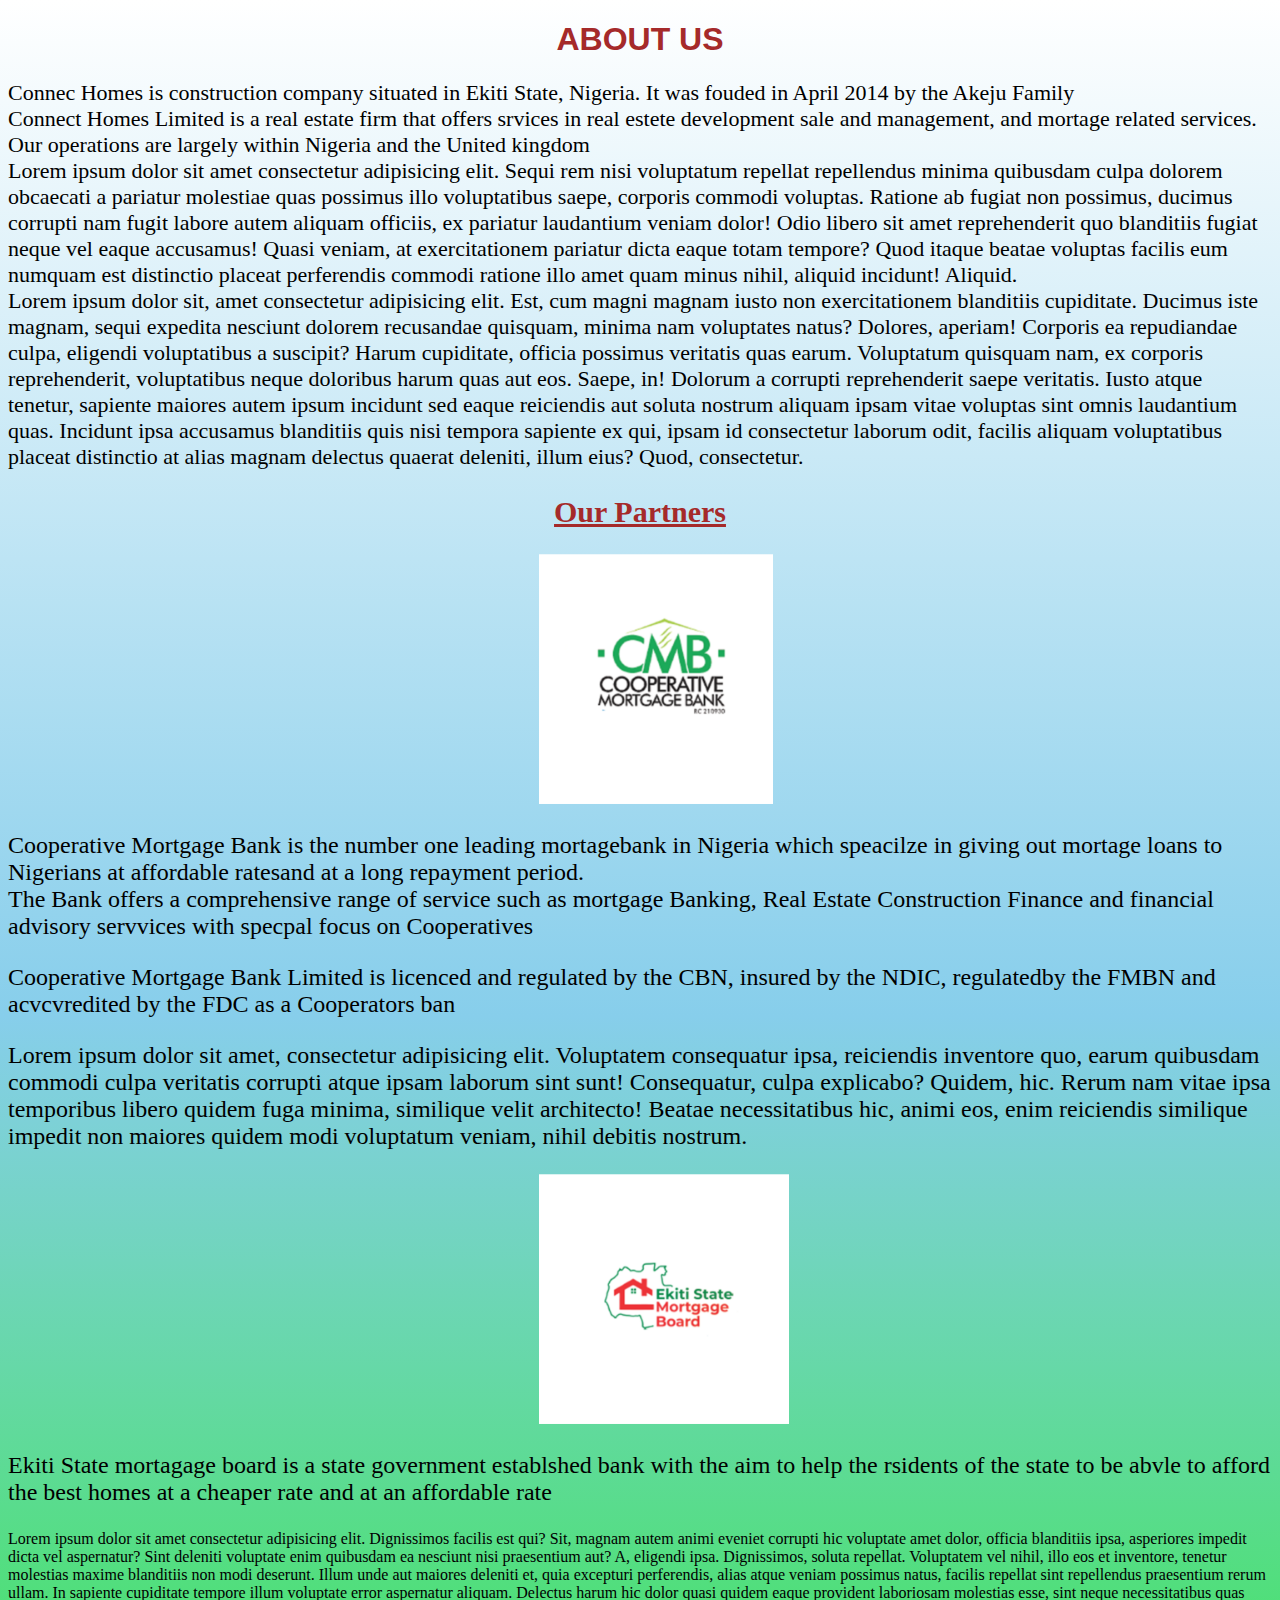
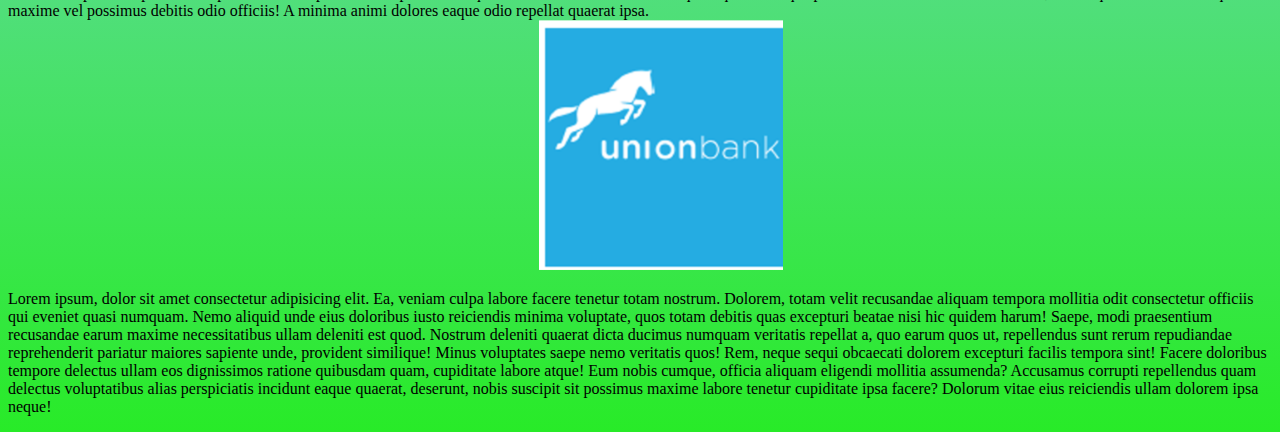
<file: index.html>
<!DOCTYPE html>
<html lang="en">
<head>
    <meta charset="UTF-8">
    <meta name="viewport" content="width=device-width, initial-scale=1.0">
    <title>Document</title>
    <link rel="stylesheet" href="connect.css">
</head>
<body class="about">
    <h1>ABOUT US</h1>
    <div class="history">
        <p style="font-size: 22px;"> Connec Homes is construction company situated in Ekiti State, Nigeria. It
        was fouded in April 2014 by the Akeju Family <br>
        Connect Homes Limited is a real estate firm that offers srvices in real estete 
            development sale and management, and mortage related services. Our operations are largely
            within Nigeria and the United kingdom <br>
            Lorem ipsum dolor sit amet consectetur adipisicing elit. Sequi rem nisi voluptatum repellat repellendus minima quibusdam culpa dolorem obcaecati a pariatur
             molestiae quas possimus illo voluptatibus saepe, corporis commodi voluptas.
            Ratione ab fugiat non possimus, ducimus corrupti nam fugit labore autem aliquam officiis, ex pariatur laudantium
             veniam dolor! Odio libero sit amet reprehenderit quo blanditiis fugiat neque vel eaque accusamus!
            Quasi veniam, at exercitationem pariatur dicta eaque totam tempore? Quod itaque beatae voluptas facilis eum 
            numquam est distinctio placeat perferendis commodi ratione illo amet quam minus nihil, aliquid incidunt! Aliquid. <br>
            Lorem ipsum dolor sit, amet consectetur adipisicing elit. Est, cum magni magnam iusto non exercitationem blanditiis cupiditate. Ducimus iste magnam, sequi expedita nesciunt dolorem recusandae quisquam, minima nam voluptates natus?
            Dolores, aperiam! Corporis ea repudiandae culpa, eligendi voluptatibus a suscipit? Harum cupiditate, officia possimus veritatis quas earum. Voluptatum quisquam nam, ex corporis reprehenderit, voluptatibus neque doloribus harum quas aut eos.
            Saepe, in! Dolorum a corrupti reprehenderit saepe veritatis. Iusto atque tenetur, sapiente maiores autem ipsum incidunt sed eaque reiciendis aut soluta nostrum aliquam ipsam vitae voluptas sint omnis laudantium quas.
            Incidunt ipsa accusamus blanditiis quis nisi tempora sapiente ex qui, ipsam id consectetur laborum odit, facilis aliquam voluptatibus placeat distinctio at alias magnam delectus quaerat deleniti, illum eius? Quod, consectetur.
        
        </p>
    </div>
    <div class="partners">
        <div class="cmb">
        <h2>Our Partners</h2>
        <img src="Picture1-281x300.png" alt="">
        <p><h3>Cooperative Mortgage Bank is the number one leading mortagebank in Nigeria which speacilze
            in giving out mortage loans to Nigerians at affordable ratesand at a long repayment period.
            <br> The Bank offers a comprehensive range of service such as mortgage Banking, Real Estate 
            Construction Finance and financial advisory servvices with specpal focus on Cooperatives
            <p>Cooperative Mortgage Bank Limited is licenced and regulated by the CBN,
                insured by the NDIC, regulatedby the FMBN and acvcvredited by the FDC as a Cooperators ban
                
            </p>  
            Lorem ipsum dolor sit amet, consectetur adipisicing elit. Voluptatem consequatur ipsa, reiciendis inventore quo, earum quibusdam commodi culpa veritatis
             corrupti atque ipsam laborum sint sunt! Consequatur, culpa explicabo? Quidem, hic.
            Rerum nam vitae ipsa temporibus libero quidem fuga minima, similique velit architecto!
             Beatae necessitatibus hic, animi eos, enim reiciendis similique impedit non maiores quidem modi voluptatum veniam, nihil debitis nostrum.
        </h3></p>
        </div>
        <div class="emb">
            <img src="Picture3-300x300.png" alt="">
            <h3>Ekiti State mortagage board is a state government establshed bank with the aim to help the rsidents
                of the state to be abvle to afford the best homes at a cheaper rate and at an affordable rate
            </h3>
            Lorem ipsum dolor sit amet consectetur adipisicing elit. Dignissimos facilis est qui? Sit, magnam autem animi eveniet corrupti hic voluptate amet dolor, officia blanditiis ipsa, asperiores impedit dicta vel aspernatur?
            Sint deleniti voluptate enim quibusdam ea nesciunt nisi praesentium aut? A, eligendi ipsa. Dignissimos, soluta repellat. Voluptatem vel nihil, illo eos et inventore, tenetur molestias maxime blanditiis non modi deserunt.
            Illum unde aut maiores deleniti et, quia excepturi perferendis, alias atque veniam possimus natus, facilis repellat sint repellendus praesentium rerum ullam. In sapiente cupiditate tempore illum voluptate error aspernatur aliquam.
            Delectus harum hic dolor quasi quidem eaque provident laboriosam molestias esse, sint neque necessitatibus quas maxime vel possimus debitis odio officiis! A minima animi dolores eaque odio repellat quaerat ipsa.
        </div>
        <div class="union">
            <img src="Picture5-293x300.png" alt="">
            <p>Lorem ipsum, dolor sit amet consectetur adipisicing elit. Ea, veniam culpa labore facere tenetur totam nostrum. Dolorem, totam velit recusandae aliquam tempora mollitia odit consectetur officiis qui eveniet quasi numquam.
            Nemo aliquid unde eius doloribus iusto reiciendis minima voluptate, quos totam debitis quas excepturi beatae nisi hic quidem harum! Saepe, modi praesentium recusandae earum maxime necessitatibus ullam deleniti est quod.
            Nostrum deleniti quaerat dicta ducimus numquam veritatis repellat a, quo earum quos ut, repellendus sunt rerum repudiandae reprehenderit pariatur maiores sapiente unde, provident similique! Minus voluptates saepe nemo veritatis quos!
            Rem, neque sequi obcaecati dolorem excepturi facilis tempora sint! Facere doloribus tempore delectus ullam eos dignissimos ratione quibusdam quam, cupiditate labore atque! Eum nobis cumque, officia aliquam eligendi mollitia assumenda?
            Accusamus corrupti repellendus quam delectus voluptatibus alias perspiciatis incidunt eaque quaerat, deserunt, nobis suscipit sit possimus maxime labore tenetur cupiditate ipsa facere? Dolorum vitae eius reiciendis ullam dolorem ipsa neque!</p>
        </div>
    </div>
    
</body>
</html>
</file>
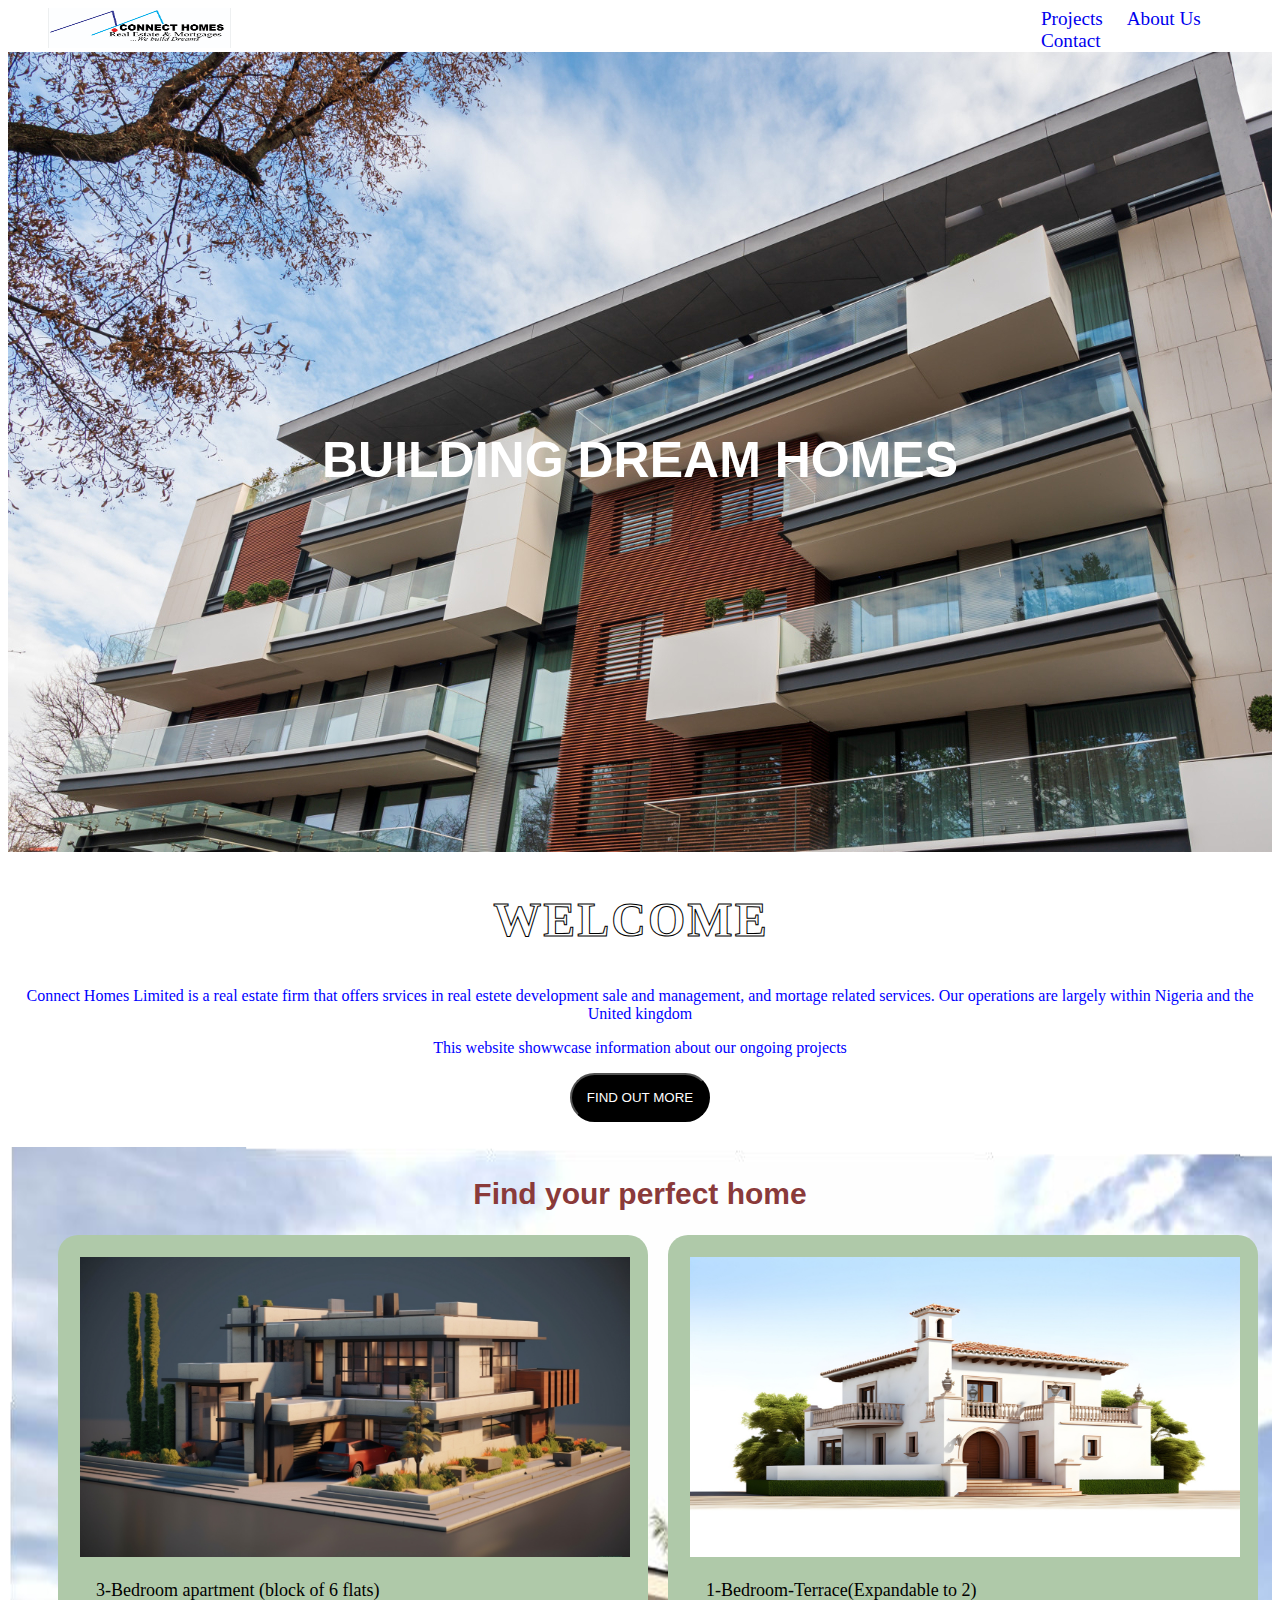
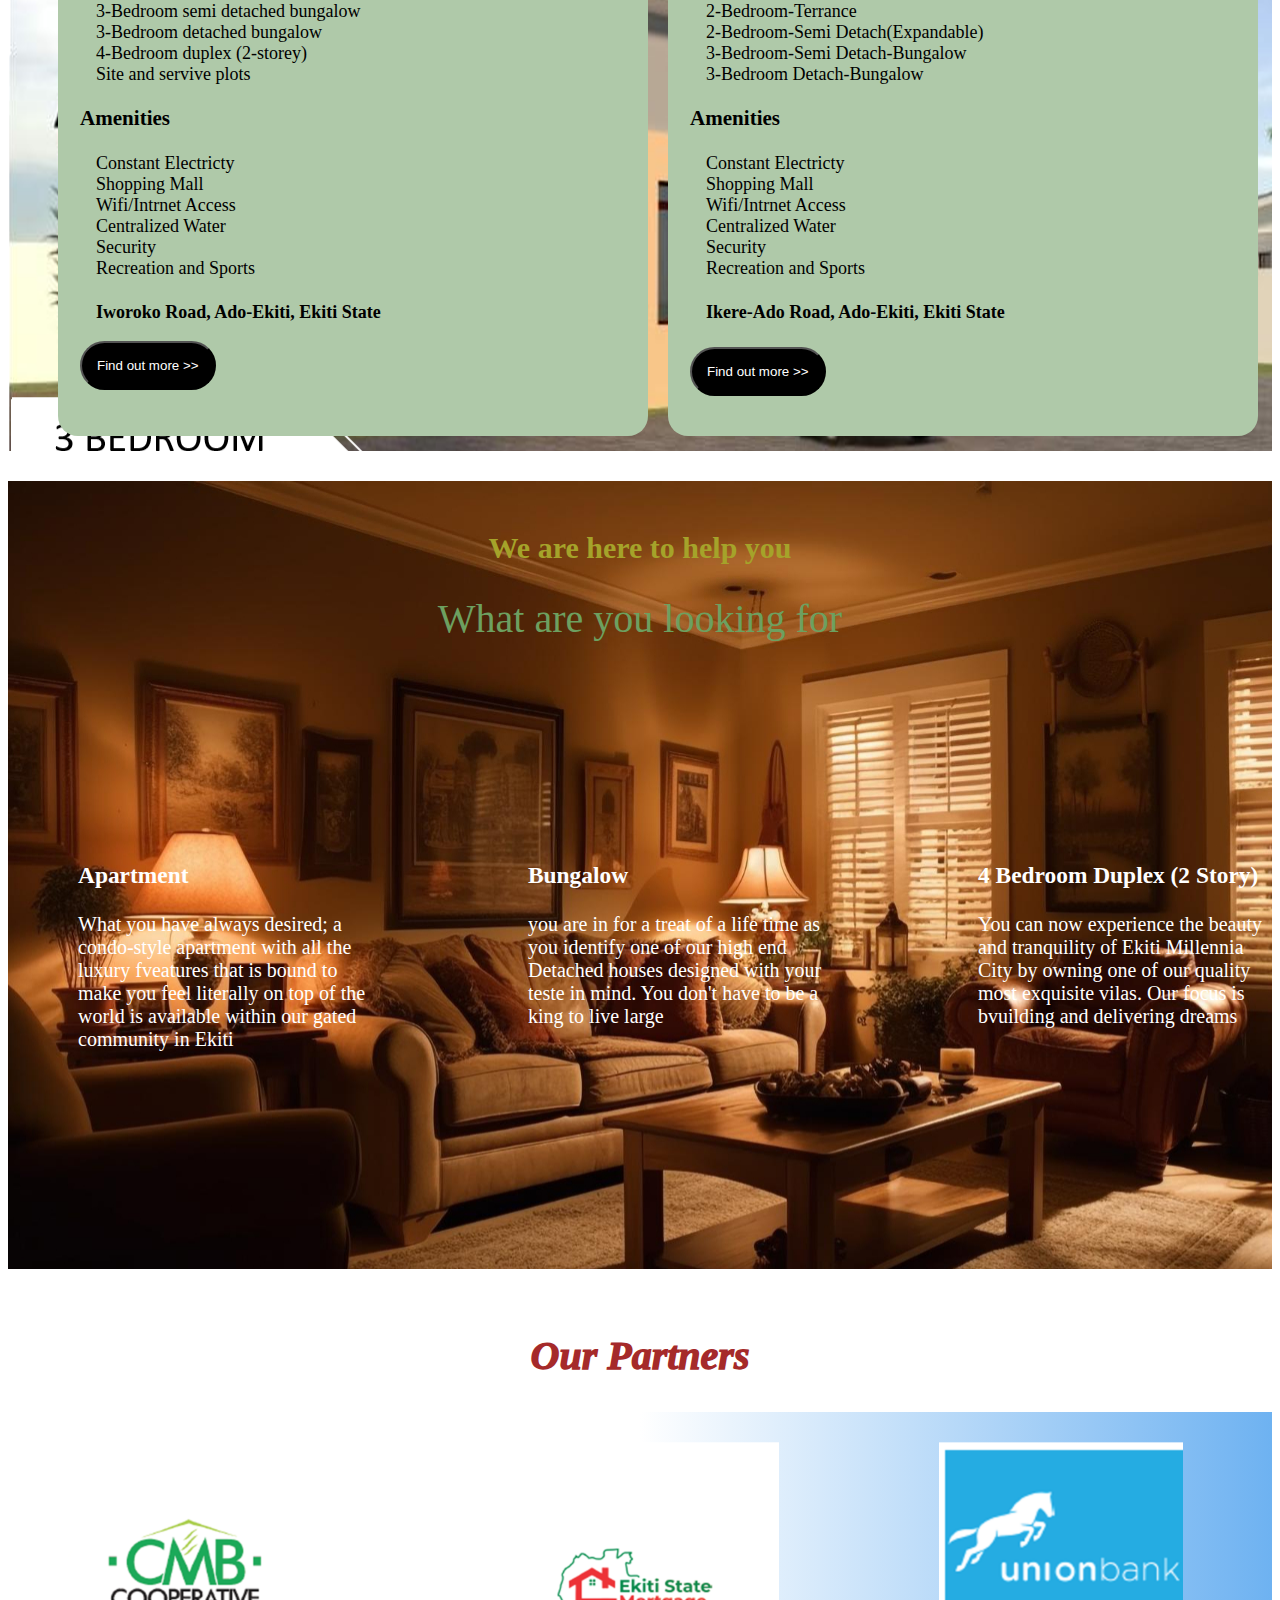
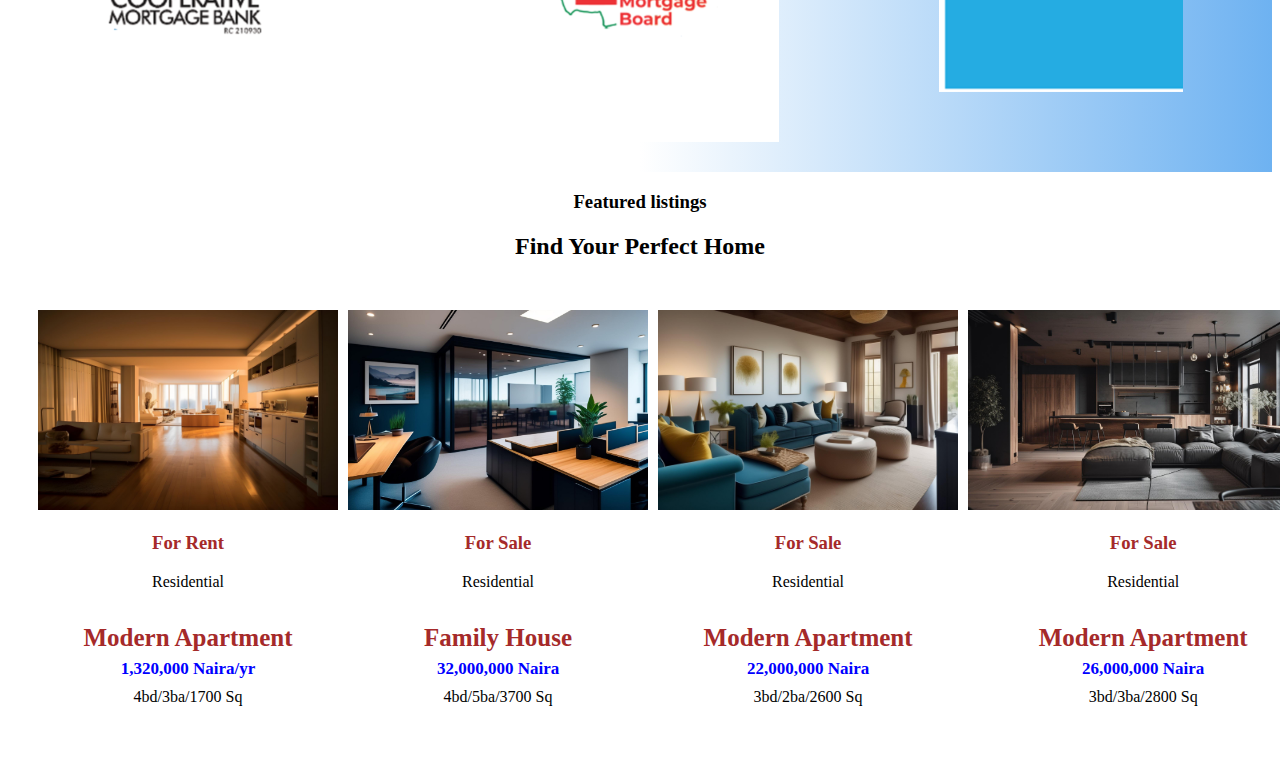
<file: connect.html>
<!DOCTYPE html>
<html lang="en">
<head>
    <meta charset="UTF-8">
    <meta name="viewport" content="width=device-width, initial-scale=1.0">
    <title>Document</title>
    <link rel="stylesheet" href="connect.css">
    
  </head>
<body>
    <nav>
        <img src="Screenshot_2023-12-25-22-29-13-831_com.miui.gallery.png">
   <div class="a">
        <a href="project.html">Projects</a>
        <a href="index.html">About Us</a>
        <a href="contact.html">Contact</a>
    </div>

    </nav>
    <div class="build">
        <h1 class="dream">BUILDING DREAM HOMES</h1>
    </div>
    <section>
        <div class="first">
            <h2>
                <span>W</span>
                <span>e</span>
                <span>l</span>
                <span>c</span>
                <span>o</span>
                <span>m</span>
                <span>e</span>
            </h2>
            <p>Connect Homes Limited is a real estate firm that offers srvices in real estete 
                development sale and management, and mortage related services. Our operations are largely
                within Nigeria and the United kingdom
            </p>
            <p>This website showwcase information about our ongoing projects</p>
            <button>FIND OUT MORE</button>
        </div>
    </section>
    
    <section class="third">
        <h2 class="find"> Find your perfect home</h2>
        <div class="box">
        <div class="fourth">
            <img src="2150799711.jpg" alt="">
            <p><li></li>
                <li><i class="fa-solid fa-check"></i> 3-Bedroom apartment (block of 6 flats)</li>
                <li> <i class="fa-solid fa-check"></i>3-Bedroom semi detached bungalow</li> 
                <li><i class="fa-solid fa-check"></i> 3-Bedroom detached bungalow</li>
                <li> <i class="fa-solid fa-check"></i>  4-Bedroom duplex (2-storey)</li>
                <li><i class="fa-solid fa-check"></i> Site and servive plots</li>
            </p>
            <h3>Amenities</h3>
            <li><i class="fa-regular fa-lightbulb"></i> Constant Electricty</li>
            <li><i class="fa-solid fa-cart-shopping"></i>Shopping Mall</li>
            <li><i class="fa-solid fa-wifi"></i> Wifi/Intrnet Access</li>
            <li><i class="fa-solid fa-water"></i>Centralized Water</li>
            <li><i class="fa-solid fa-building-shield"></i>Security</li>
            <li><i class="fa-solid fa-futbol"></i>Recreation and Sports</li>
            <p><h4><i class="fa-solid fa-location-dot"></i>Iworoko Road, Ado-Ekiti, Ekiti State</p>
            <button>Find out more >></button>
        </div>
        <div class="fifth">
            <img src="2150761226.jpg" alt="">
            <p>
                <li><i class="fa-solid fa-check"></i>1-Bedroom-Terrace(Expandable to 2)</li>
                <li><i class="fa-solid fa-check"></i>2-Bedroom-Terrance</li>
                <li><i class="fa-solid fa-check"></i>2-Bedroom-Semi Detach(Expandable)</li>
                <li><i class="fa-solid fa-check"></i>3-Bedroom-Semi Detach-Bungalow</li>
                <li><i class="fa-solid fa-check"></i>3-Bedroom Detach-Bungalow</li>
            </p>
            <h3><p>Amenities</p></h3>
            <p>
                <li><i class="fa-regular fa-lightbulb"></i>Constant Electricty</li>
                <li><i class="fa-solid fa-cart-shopping"></i>Shopping Mall</li>
                <li><i class="fa-solid fa-wifi"></i>  Wifi/Intrnet Access</li>
                <li><i class="fa-solid fa-water"></i>Centralized Water</li>
                <li><i class="fa-solid fa-building-shield"></i>Security</li>
                <li><i class="fa-solid fa-futbol"></i>Recreation and Sports</li>
            </p>
            <p><h4><i class="fa-solid fa-location-dot"></i>Ikere-Ado Road, Ado-Ekiti, Ekiti State</h4></p>
            <button>Find out more >></button>
        </div>
        </div>
    </section>
    <section class="tenth">
        <div class="text">
             <h3>We are here to help you</h3>
             <p>What are you looking for</p>
        </div>
        <div class="sixth">
            <div class="seventh">
            <h3>Apartment</h3>
            <p>What you have always desired; a condo-style apartment with all the luxury fveatures that is bound
                to make you feel literally on top of the world is available within our gated community in Ekiti
            </p>
        </div>
        <div class="eight">
            <h3>Bungalow</h3>
            <p>you are in for a treat of a life time as you identify one of our 
                high end Detached houses designed with your teste in mind.
                You don't have to be a king to live large    
            </p>
        </div>
        <div class="ninth">
            <h3>4 Bedroom Duplex (2 Story)</h3>
            <p>You can now experience the beauty and tranquility of Ekiti 
                Millennia City by owning one of our quality most exquisite vilas.
                Our focus is bvuilding and delivering dreams

            </p>
        </div>
        </div>
    </section>
    <section class="sec">
        <h2>Our Partners</h2>
        <div class="sponsors">
            <img src="Picture1-281x300.png" alt="">
            <img src="Picture3-300x300.png" alt="">
            <img src="Picture5-293x300.png" alt="" height="250px">
        </div>
    </section>
    <section>
        <div class="eleventh">
            <p>
              <h3>Featured listings</h3>
            </p>
            <p>
                <h2>Find Your Perfect Home</h2>
            </p>
        </div>
        <div class="sixteenth">
        <div class="twelve">
            <img src="5390.jpg" alt="">
            <h3 style="color: brown;">For Rent</h3>
            Residential
            <h4 style="font-size: 25px; color: brown;">Modern Apartment<br><span style="font-size: 17px; color: blue;">1,320,000 Naira/yr</span><br>
           <span style="font-weight: 100; color: black; font-size: medium;"> 4bd/3ba/1700 Sq</span></h4>
        </div>
       
        <div class="thirteen">
            <img src="37385.jpg" alt="">
            <h3 style="color: brown;">For Sale</h3>
            Residential
            <h4 style="font-size: 25px; color: brown;">Family House<br><span style="font-size: 17px; color: blue;">32,000,000 Naira</span><br>
           <span style="font-weight: 100; color: black; font-size: medium;"> 4bd/5ba/3700 Sq</span></h4>
        </div>
        <div class="fourteen">
            <img src="23237.jpg" alt="">
            <h3 style="color: brown;">For Sale</h3>
            Residential
            <h4 style="font-size: 25px; color: brown;">Modern Apartment<br><span style="font-size: 17px; color: blue;">22,000,000 Naira</span><br>
           <span style="font-weight: 100; color: black; font-size: medium;"> 3bd/2ba/2600 Sq</span></h4>
        </div>
        <div class="fifteen">
            <img src="27682.jpg" alt="">
            <h3 style="color: brown;">For Sale</h3>
            Residential
            <h4 style="font-size: 25px; color: brown;">Modern Apartment<br><span style="font-size: 17px; color: blue;">26,000,000 Naira</span><br>
           <span style="font-weight: 100; color: black; font-size: medium;"> 3bd/3ba/2800 Sq </span></h4>
        </div>
        </div>
    </section>
</body>
</html>
</file>
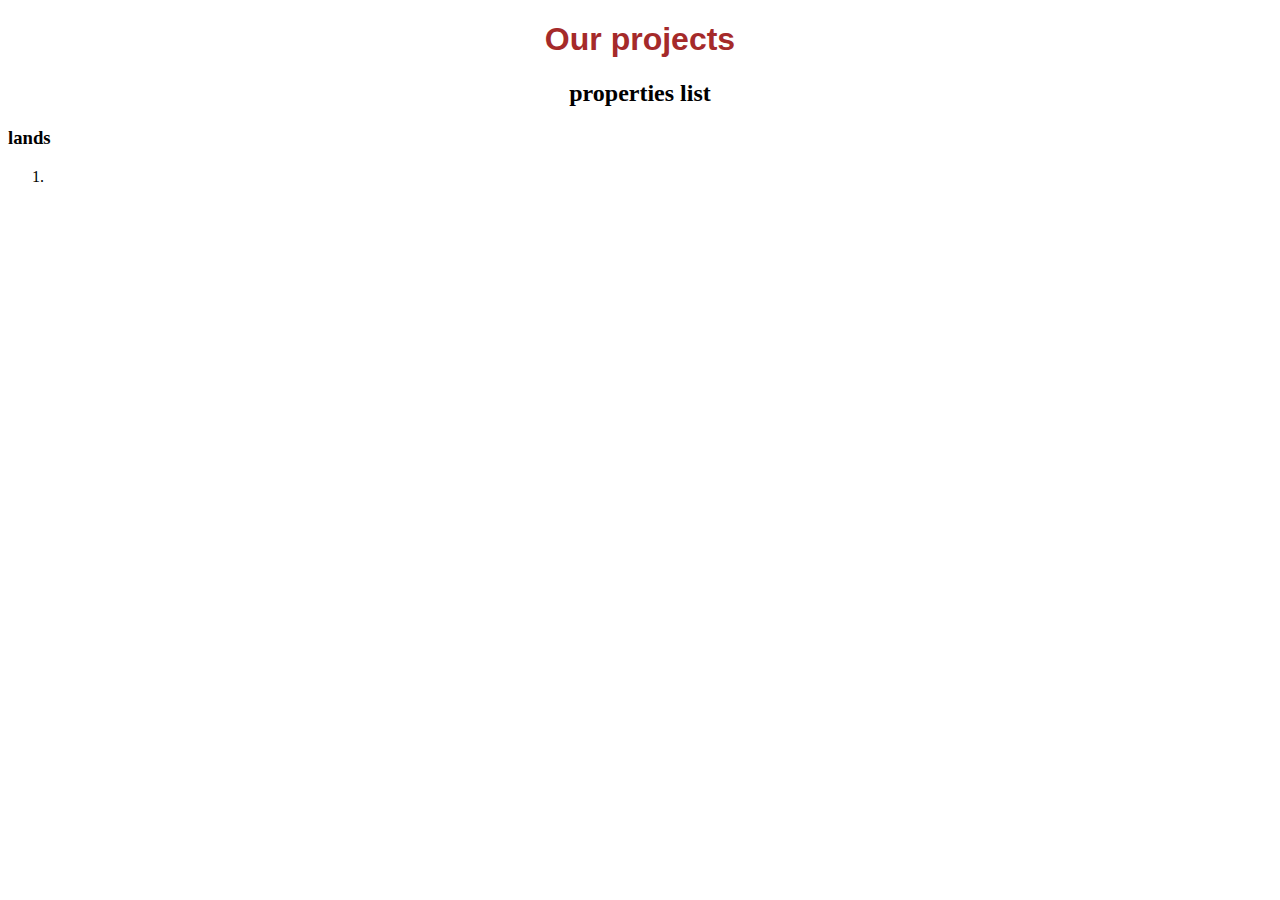
<file: project.html>
<!DOCTYPE html>
<html lang="en">
<head>
    <meta charset="UTF-8">
    <meta name="viewport" content="width=device-width, initial-scale=1.0">
    <title>Document</title>
    <link rel="stylesheet" href="connect.css">
</head>
<body>
    <h1>Our projects</h1>
    <div class="wemaboad">
        
    </div>
    <h2 style="text-align: center;">properties list </h2>
    <div class="property">
        <h3>lands</h3>
        <ol>
            <li></li>
        </ol>
    </div>
</body>
</html>
</file>
<file: connect.css>
nav img{
    height: 40px;
    width: 200px;
    margin-left: 40px;
}
nav{
    display: flex;
    gap: 800px;
}
a{
    padding: 10px;
    font-size: larger;
    text-decoration: none;
}
.build{
    background-image: url(14696.jpg);
    height: 800px;
    display: grid;
}
.dream{
    font-weight: 900;
    font-size: 50px;
    text-align: center;
    margin-top: 30%;
    color: white;
    
}
.dream:hover{
    color: brown;
}
.first{
    text-align: center;
    color: blue;
}
.first h2{
   color: black;
   font-family: poppins;
   text-transform: uppercase;
   font-size: 3rem;
   text-align: center;
}
h2 span{
    -webkit-text-stroke: 1px black;
    color: transparent;
    padding: 5px;
    margin-left: -20px;
    

}
h2 span:hover{
    color: skyblue;
}
h2 span:has(~span:hover) {
    color: skyblue;
}
button{
    padding:    15px;
    color: white;
    background-color: black;
    border-radius: 150px;

}
.box{
    display: grid;
    grid-template-columns: 650px 650px;
    
}
.fourth img{
    width: 550px;
    height: 300px;
}
.fourth{
    background-color: rgb(175, 201, 169);
    font-size: 18px;
    padding: 22px;
    margin-left: 50px;                                                                              
    margin-right: 10px;
    border-radius: 20px;
    margin-bottom: 15px;
}
.fourth li{
    display: flex;
}
.find{
    text-align: center;
    font-size: 30px;
    font-family: 'Lucida Sans', 'Lucida Sans Regular', 'Lucida Grande', 'Lucida Sans Unicode', Geneva, Verdana, sans-serif;
    padding-top: 30px;
    color:rgb(138, 58, 58) ;
}
.fifth{
    background-color: rgb(175, 201, 169);
    font-size: 18px;
    padding: 22px;
    margin-right: 50px;
    margin-left: 10px;
    border-radius: 20px;
    margin-bottom: 15px;
}
.fifth img{
    width: 550px;
    height: 300px;
}
.fifth li{
    display: flex;
}
.third{
    background-image: url(DIAMOND-3-BEDROOM-SEMI-DETACHED-BUNGALOW.png);
}
i{
    padding: 8px;
}
button:hover{
    color: black;
    background-color: white;
}
.fourth:hover{
    background-color: rgb(182, 121, 121);
}
.fifth:hover{
    background-color: rgb(182, 121, 121);
}
.text{
    text-align: center;
}
.text h3{
    color: rgb(165, 163, 42);
    font-size: 30px;
    padding-top: 50px;
}
.text p{
    font-size: 40px;
    font-family: serif;
    margin-top: 10px;
    color:   rgb(109, 160, 96);
}
.sixth{
    display: grid;
    grid-template-columns: 450px 450px 450px ;
    height: 500px;
    color: white;
    font-size: 20px;
    margin-top: 10%;
}
.tenth{
    background-image: url(23453.jpg);
    background-repeat: no-repeat;
}
.seventh{
    padding: 50px;
    margin: 20px;
    margin-right: 30px;
}
.eight{
    padding: 50px;
    margin: 20px;
    margin-right: 30px;
}
.ninth{
    padding: 50px;
    margin: 20px;
    margin-right: 30px;
}
.sponsors{
    display: flex;
    gap: 160px;
    padding: 30px;
    margin-top: 20px;
    background: linear-gradient(to right, white, white, rgb(110, 178, 241));
}
.sec{
    text-align: center;
}
.sec h2{
    color: brown;
    font-size: 40px;
    font-weight: 1000;
    font-style: italic;
    padding-top: 30px;
}
.eleventh{
    text-align: center;
}
.twelve{
    text-align: center;
}
.twelve img{
    height: 200px;
}
.thirteen{
    text-align: center;
}
.thirteen img{
    height: 200px;
}
.fourteen{
    text-align: center;
}
.fourteen img{
    height: 200px;
}
.fifteen{
    text-align: center;
}
.fifteen img{
    height: 200px;
}
.sixteenth{
    display: flex;
    gap:    10px;
    padding: 30px;
}
h1{
    color: brown;
    text-align: center;
    font-family: 'Trebuchet MS', 'Lucida Sans Unicode', 'Lucida Grande', 'Lucida Sans', Arial, sans-serif;
}
.partners h2{
    text-align: center;
    color: brown;
    font-size: 30px;
    text-decoration: underline;
}
.cmb img{
    padding-left: 42%;
    height: 250px;
 
}
.cmb h3{
    font-size: x-large;
    font-weight: 200;
}
.emb img{
    padding-left: 42%;
    height: 250px;
}
.emb h3{
    font-size: x-large;
    font-weight: 200;
}
.union img{
    padding-left: 42%;
    height: 250px;
}
.about{
    background: linear-gradient( white, skyblue, rgb(40, 235, 40));
}
.seventh:hover{
    color:  rgb(165, 163, 42);
}
.eight:hover{
    color:  rgb(109, 160, 96);
}
.ninth:hover{
    color:  rgb(165, 163, 42);

}
</file>
